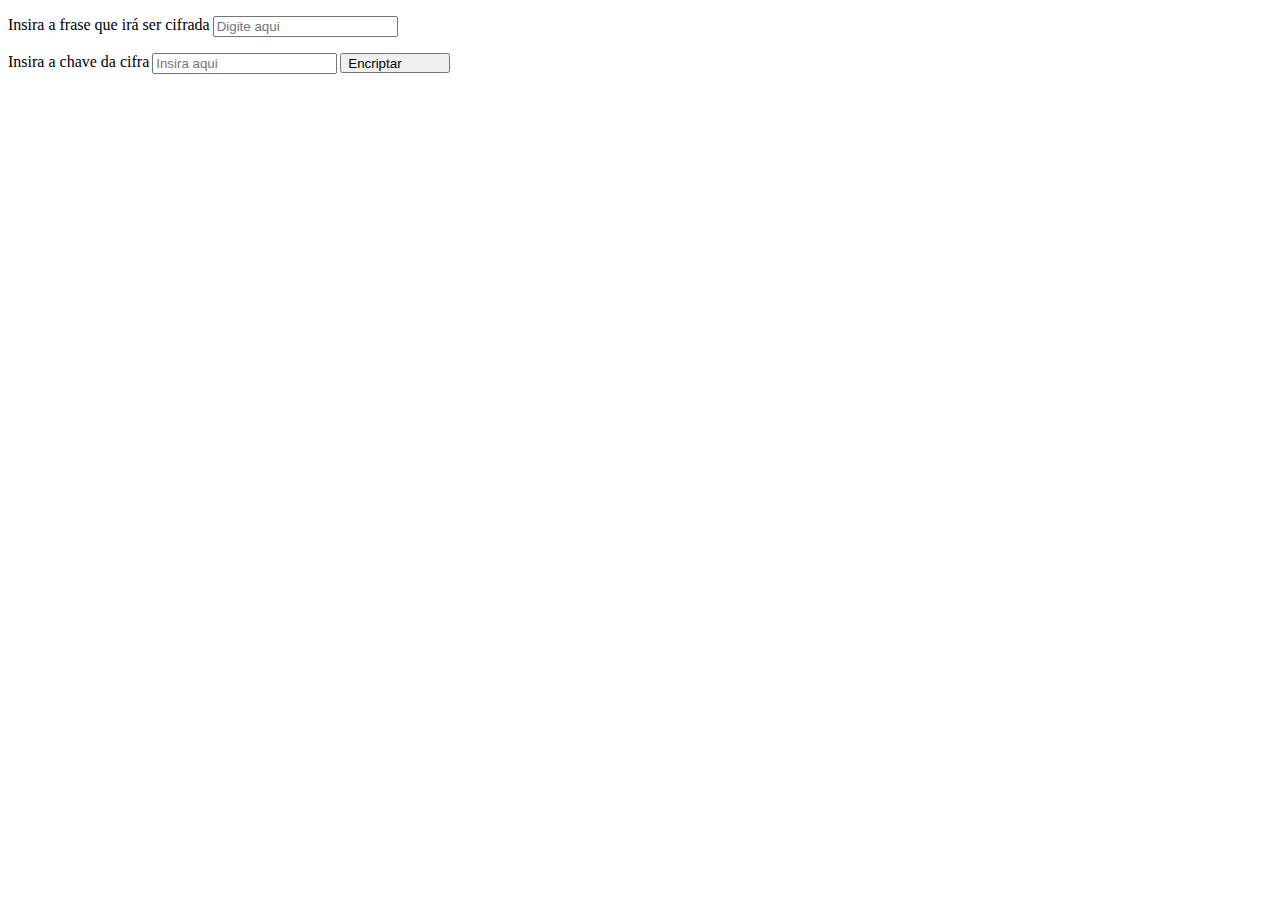
<file: dimed/desafio_cripto/index.html>
<!DOCTYPE html>
<html lang="pt-br">
<head>
    <meta charset="UTF-8">
    <meta http-equiv="X-UA-Compatible" content="IE=edge">
    <meta name="viewport" content="width=device-width, initial-scale=1.0">
    <title>Desafio Crypto</title>
    <link rel="stylesheet" href="index.css">
</head>
<body>
    <div id="cifra">

       <p>Insira a frase que irá ser cifrada <input type="text" id="phrase" placeholder="Digite aqui"> </p>

       <p> Insira a chave da cifra <input type="number" id="rotation" value="" placeholder="Insira aqui">
       <button type="button" id="button" onclick="Encriptar()"> Encriptar </button></p>
       
    </div>

    <div id="frasecifrada" style="text-align: center;"></div>

</body>
<script src="index.js"></script>
</html>
</file>
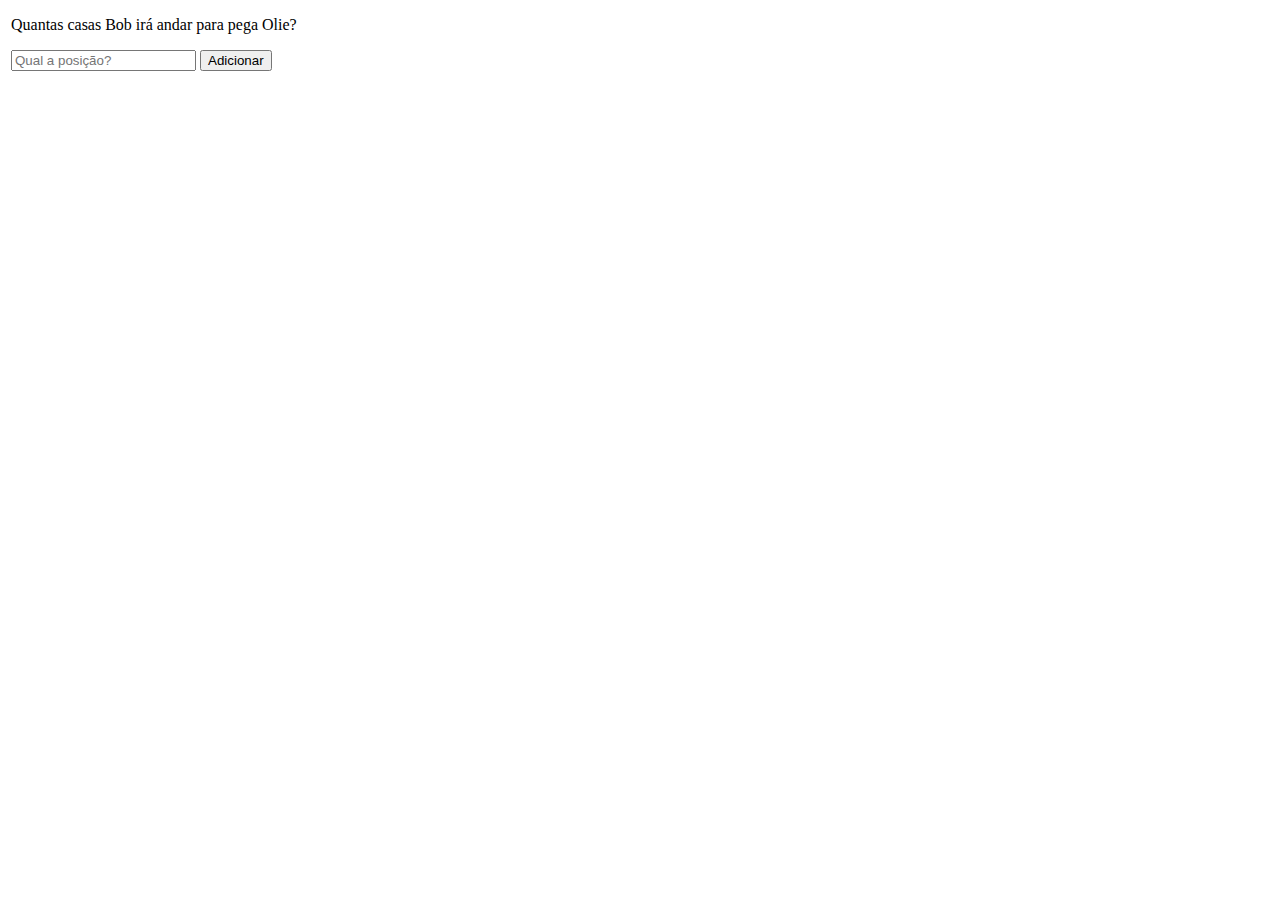
<file: dimed/desafio_dogs/desafio_dogs.html>
<!DOCTYPE html>
<html lang="pt-br">
<head>
    <meta charset="UTF-8">
    <meta http-equiv="X-UA-Compatible" content="IE=edge">
    <meta name="viewport" content="width=device-width, initial-scale=1.0">
    <title>Perseguição</title>
    <link rel="stylesheet" href="desafio.css">
</head>
<body>
    <div id="steps">
        <p>Quantas casas Bob irá andar para pega Olie?</p> 

        <p><input type="number" value="bob" id="stepBob" placeholder="Qual a posição?">
        <button type="button" id="" onclick="openRex()" > Adicionar </button></p>

        <div id="divRex" style="display: none;">
            <p> Quantas casas Rex irá andar para pega Olie?</p> 

            <p><input type="number" name="Bob" id="stepRex" placeholder="Qual a posição?">
            <button type="button" id="" onclick="openOli()"> Adicionar </button></p>
        </div>

        <div id="divOli" style="display: none;">
            <p> Qual a distância de Olie? </p>
            
            <p>  <input type="number" id="stepOli" placeholder="Qual a posição?">
            <button type="button" id="" onclick="Persecution()"> Adicionar </button></p></div>
    </div>

    <div id="vencedor" style="text-align: center;">

    </div>

        
</body>
<script src="desafio_dogs.js"> 
</script>
</html>
</file>
<file: dimed/desafio_cripto/index.css>
#button{
    display: flex;
    height: 20px;
    width: 110px;
    margin-left:3px
}

p{
    display: flex;
}

#rotation{
    margin-left: 3px;
}

#phrase {
    margin-left: 3px;
}
</file>
<file: dimed/desafio_dogs/desafio.css>
#button{
    display: flex;
     height: 20px;
      width: 110px;}

p {
    margin-left: 3px;
}
</file>
